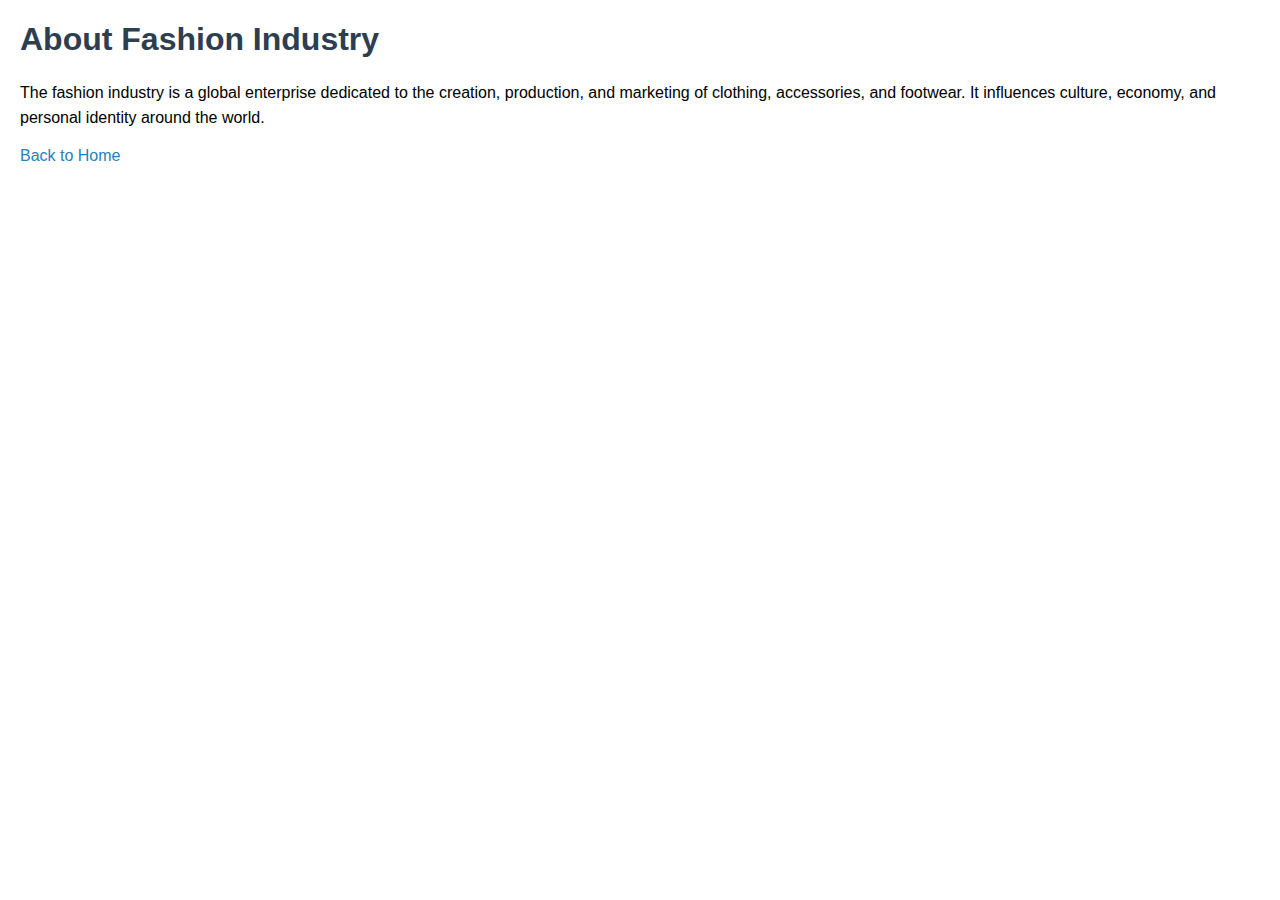
<file: about.html>
<!DOCTYPE html>
<html lang="en">
<head>
    <meta charset="UTF-8">
    <meta name="viewport" content="width=device-width, initial-scale=1.0">
    <title>About Fashion Industry</title>
    <style>
        body { font-family: Arial, sans-serif; margin: 20px; }
        h1 { color: #2c3e50; }
        p { line-height: 1.6; }
        a { color: #2980b9; text-decoration: none; }
        a:hover { text-decoration: underline; }
    </style>
</head>
<body>
    <h1>About Fashion Industry</h1>
    <p>The fashion industry is a global enterprise dedicated to the creation, production, and marketing of clothing, accessories, and footwear. It influences culture, economy, and personal identity around the world.</p>
    <a href="index.html">Back to Home</a>
</body>
</html>
</file>
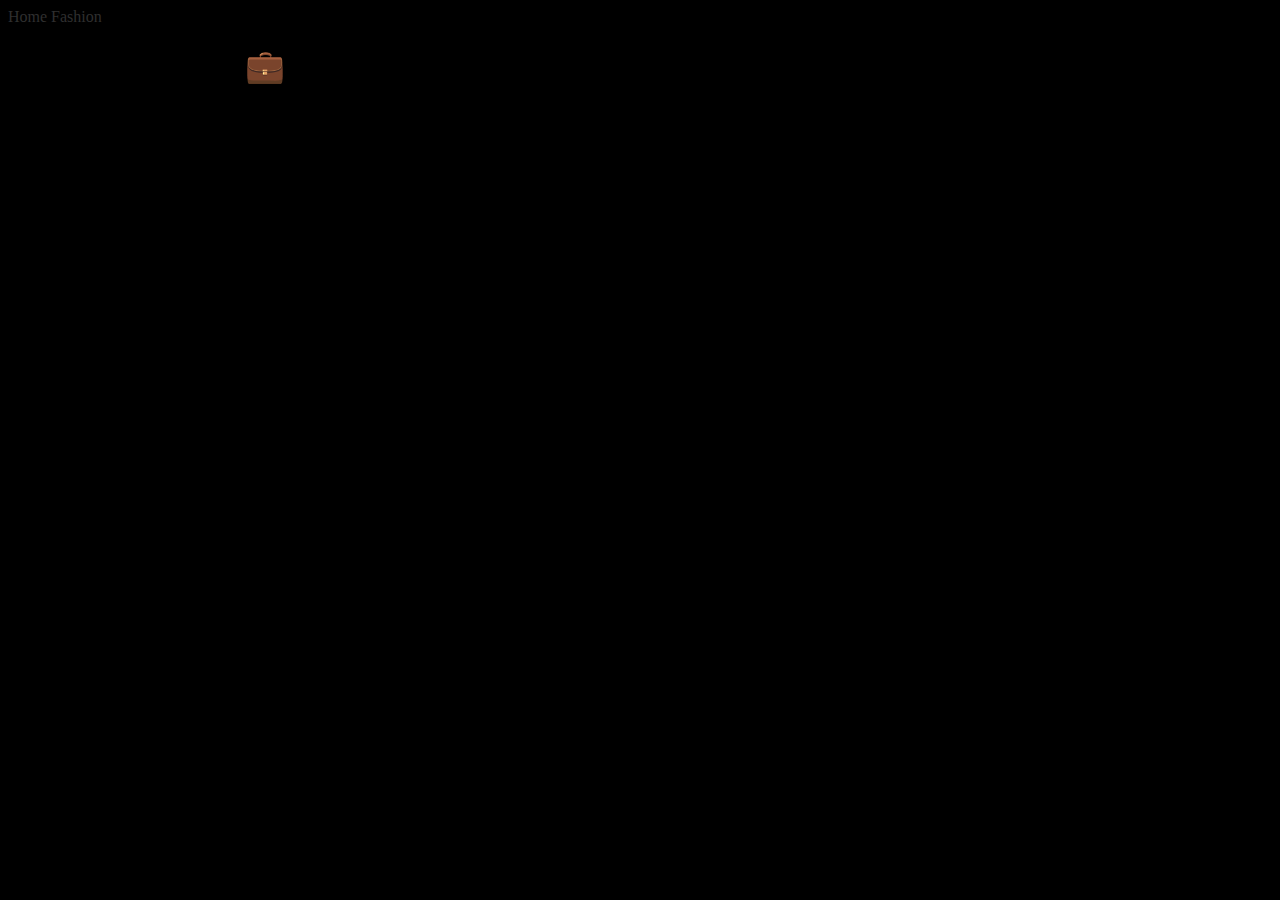
<file: business.html>
<!DOCTYPE html>
<html lang="en">
<head>
<meta charset="UTF-8">
<title>Business</title>
<link rel="stylesheet" href="style.css">
</head>
<body>

<nav>
  <a href="index.html">Home</a>
  <a href="fashion.html">Fashion</a>
</nav>

<h1>Business Page 💼</h1>

</body>
</html>
</file>
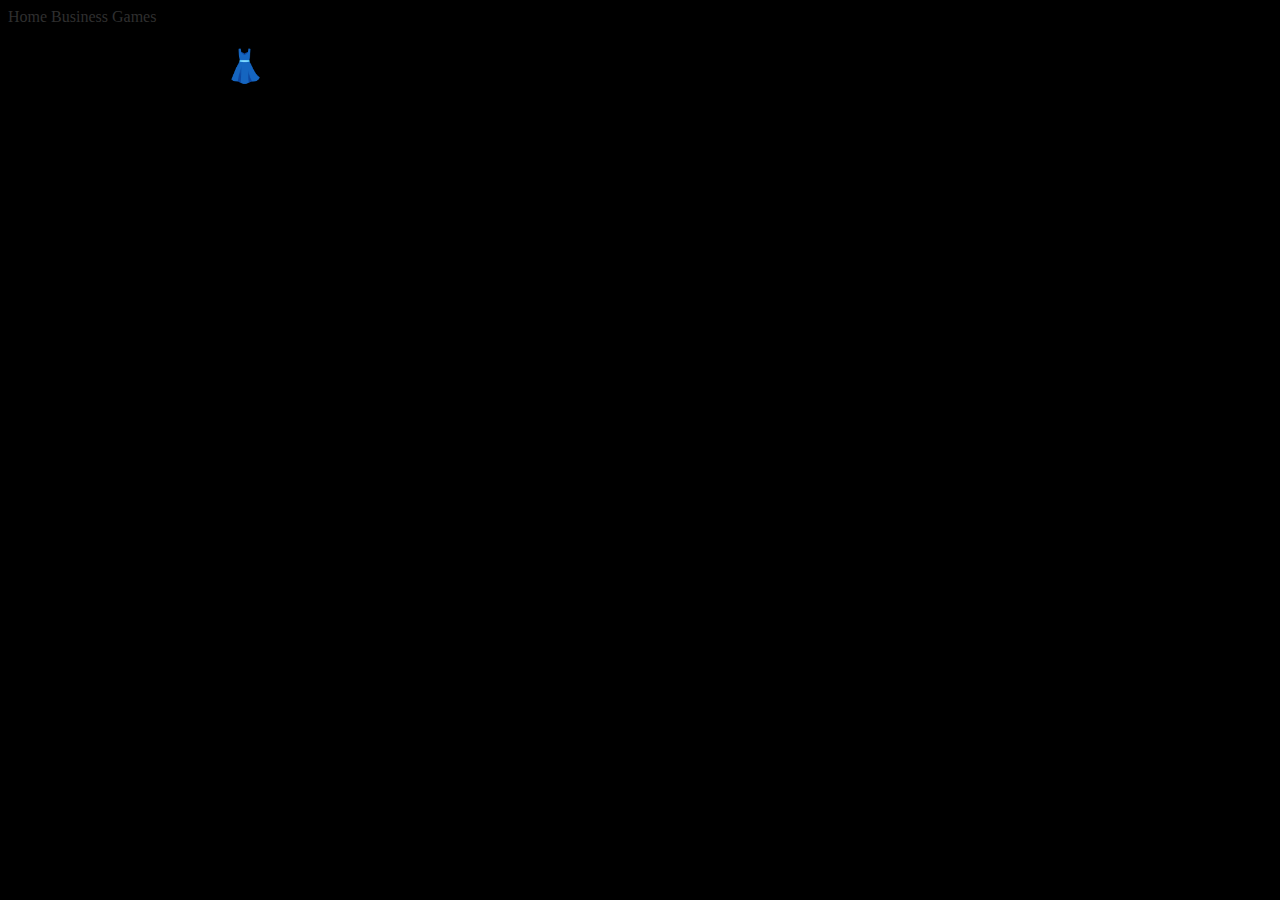
<file: fashion.html>
<!DOCTYPE html>
<html lang="en">
<head>
<meta charset="UTF-8">
<title>Fashion</title>
<link rel="stylesheet" href="style.css">
</head>
<body>

<nav>
  <a href="index.html">Home</a>
  <a href="business.html">Business</a>
  <a href="games.html">Games</a>
</nav>

<h1>Fashion Page 👗</h1>
<p>Bu alohida HTML sahifa</p>

</body>
</html>
</file>
<file: style.css>
/*
Template Name: NewsFeed
Template URI: http://www.wpfreeware.com/newsfeed-ultra-responsive-news-magazine-theme/
Author: WpFreeware
Author URI: http://www.wpfreeware.com
Description: A Pro bootstrap html5 css3 responsive news magazine website template
Version: 1.0 
License: GPL
License URI: http://www.gnu.org/licenses/gpl-2.0.html
*/

body{background:#000000}
ul{padding:0; margin:0; list-style:none}
a{text-decoration:none; color:#2f2f2f}
a:hover{color:#646464; text-decoration:none}
a:focus{outline:none; text-decoration:none}
h1, h2, h3, h4, h5, h6{font-family:'Oswald',sans-serif}
h2{line-height:23px}
img{border:none}
img:hover{opacity:0.75}
.img-center{display:block; margin-left:auto; margin-right:auto; text-align:center}
.img-right{display:block; margin-left:auto}
.img-left{display:block; margin-right:auto}
.yellow_bg{background-color:#ffd62c}
.btn-yellow{background-color:#ffd62c; color:#fff}
.btn-yellow:hover{background-color:#e1b70b; color:#fff}
.limeblue_bg{background-color:#7dc34d}
.blue_bg{background-color:#09c}
.btn{border-radius:0; margin-bottom:5px; -webkit-transition:all 0.5s; -o-transition:all 0.5s; transition:all 0.5s}
.btn-red{background-color:red; color:#fff}
.btn-red:hover{background-color:#c40505; color:#fff}
.btn-green{background-color:green; color:#fff}
.btn-green:hover{background-color:#0ab20a; color:#fff}
.btn-black{background-color:black; color:#fff}
.btn-black:hover{background-color:#413a3a; color:#fff}
.btn-orange{background-color:orange; color:#fff}
.btn-orange:hover{background-color:#f09d05; color:#fff}
.btn-blue{background-color:blue; color:#fff}
.btn-blue:hover{background-color:#0707a2; color:#fff}
.btn-lime{background-color:lime; color:#fff}
.btn-lime:hover{background-color:#05ae05; color:#fff}
.default-btn{background-color:#12a3df; color:#fff}
.default-btn:hover{background-color:#0a8ec4; color:#fff}
.btn-theme{background-color:#d083cf; color:#fff}
.btn-theme:hover{background-color:#ce39cc; color:#fff}
.transition{-webkit-transition:all 0.5s; -moz-transition:all 0.5s; -ms-transition:all 0.5s; -o-transition:all 0.5s; transition:all 0.5s}
#preloader{position:fixed; top:0; left:0; right:0; bottom:0; background-color:#fff; z-index:99999}
#status{width:200px; height:200px; position:absolute; left:50%; top:50%; background-image:url(images/status.gif); background-repeat:no-repeat; background-position:center; margin:-100px 0 0 -100px}
.scrollToTop{bottom:105px; display:none; font-size:32px; font-weight:bold; height:50px; position:fixed; right:75px; text-align:center; text-decoration:none; width:50px; z-index:9; border:1px solid; -webkit-transition:all 0.5s; -moz-transition:all 0.5s; -ms-transition:all 0.5s; -o-transition:all 0.5s; transition:all 0.5s}
.scrollToTop:hover, .scrollToTop:focus{text-decoration:none; outline:none}
#header{display:inline; float:left; width:100%; margin-top:20px}
.header_top{background-color:#2c2c2c; display:inline; float:left; padding:0 30px; width:100%}
.header_top_left{float:left; display:inline; width:50%}
.top_nav{text-align:left}
.top_nav li{display:inline-block}
.top_nav li a{display:inline-block; border-right:1px solid #333; color:#fff; font-size:11px; font-weight:bold; padding:20px 15px; text-transform:uppercase; -webkit-transition:all 0.5s; -o-transition:all 0.5s; transition:all 0.5s}
.top_nav li a:hover{background-color:#d083cf}
.header_top_right{float:left; display:inline; width:50%; text-align:right}
.header_top_right > p{color:#fff; display:inline-block; font:bold 12px sans-serif; margin-bottom:0; padding-bottom:20px; padding-right:8px; padding-top:20px}
.header_bottom{background-color:#fff; display:inline; float:left; padding:15px 30px 15px; width:100%}
.logo_area{display:inline; float:left; width:31%}
.logo{font-size:45px; font-weight:bold; color:#000; font-family:'Varela',sans-serif}
.logo img{max-width:100%}
.logo img:hover{opacity:1}
.logo > span{ margin-left:-14px}
.add_banner{float:right; width:728px; height:90px}
.add_banner img{width:100%; height:100%}
#navArea{float:left; display:inline; width:100%; padding:0 30px; background-color:#fff}
.navbar{border:medium none; border-radius:0}
.navbar-inverse .navbar-nav > li > a{border-left:1px solid #383838; color:#ddd; font-family:'Oswald',sans-serif; display:inline-block; height:50px; line-height:50px; padding:0 14px; text-shadow:0 1px 1px #000; text-transform:uppercase; -webkit-transition:all 0.5s; -mz-transition:all 0.5s; -ms-transition:all 0.5s; -o-transition:all 0.5s; transition:all 0.5s}
.navbar-inverse .navbar-nav > li:first-child a{border:none}
.navbar-inverse .navbar-nav > li > a:hover, .navbar-inverse .navbar-nav > li > a:focus{ color:#fff}
.navbar-inverse .navbar-nav > .active > a, .navbar-inverse .navbar-nav > .active > a:hover, .navbar-inverse .navbar-nav > .active > a:focus{ color:#fff}
.navbar-collapse{ padding-left:0}
.mobile-show{display:none}
.desktop-home{display:block; font-size:30px; margin-top:10px}
.dropdown-menu{background-color:#222}
.dropdown-menu > li > a{clear:both; color:#ddd; background-color:#222; padding:10px 20px; font-family:'Oswald',sans-serif; -webkit-transition:all 0.5s; -mz-transition:all 0.5s; -ms-transition:all 0.5s; -o-transition:all 0.5s; transition:all 0.5s}
.dropdown-menu > li > a:hover, .dropdown-menu > li > a:focus{color:#fff}
#newsSection{float:left; display:inline; width:100%; padding:0 30px; background-color:#fff; padding-bottom:20px}
.latest_newsarea{float:left; display:inline; width:100%; background-color:#000; position:relative}
.latest_newsarea span{ color:#fff; font-family:Oswald,sans-serif; font-size:15px; left:0; line-height:1.8em; margin-right:20px; overflow:hidden; padding:2px 18px 1px 19px; position:absolute; z-index:15}
.social_area{ position:absolute; right:0; top:0; background:#fff; border-top:1px solid #ccc; border-bottom:1px solid #ccc; border-right:1px solid #ccc; height:31px}
.social_nav{ text-align:right}
.social_nav li{ display:block; float:left}
.social_nav li a{ display:block; float:left; height:30px; text-indent:-9999px; width:30px; border-left:1px solid #ccc; -webkit-transition:all 0.5s; -moz-transition:all 0.5s; -ms-transition:all 0.5s;  -o-transition:all 0.5s; transition:all 0.5s}
.social_nav li.facebook a{ background-image:url("images/socials.png"); background-position:0 -30px; background-size:270px 60px}
.social_nav li.facebook a:hover{ background-position:0 0px; background-size:270px 60px; background-color:#436eac}
.social_nav li.twitter a{ background-image:url("images/socials.png"); background-position:-30px -30px; background-size:270px 60px}
.social_nav li.twitter a:hover{ background-position:-30px 0px; background-size:270px 60px; background-color:#0598c9}
.social_nav li.flickr a{ background-image:url("images/socials.png"); background-position:-60px -30px; background-size:270px 60px}
.social_nav li.flickr a:hover{ background-position:-60px 0px; background-size:270px 60px; background-color:#e33b7e}
.social_nav li.pinterest a{ background-image:url("images/socials.png"); background-position:-90px -30px; background-size:270px 60px}
.social_nav li.pinterest a:hover{ background-position:-90px 0px; background-size:270px 60px; background-color:#cb2027}
.social_nav li.googleplus a{ background-image:url("images/socials.png"); background-position:-120px -30px; background-size:270px 60px}
.social_nav li.googleplus a:hover{ background-position:-120px 0px; background-size:270px 60px; background-color:#d64b2e}
.social_nav li.vimeo a{ background-image:url("images/socials.png"); background-position:-150px -30px; background-size:270px 60px}
.social_nav li.vimeo a:hover{ background-position:-150px 0px; background-size:270px 60px; background-color:#86ae24}
.social_nav li.youtube a{ background-image:url("images/socials.png"); background-position:-180px -30px; background-size:270px 60px; width:60px}
.social_nav li.youtube a:hover{ background-position:-180px 0px; background-size:270px 60px; background-color:#e32114}
.social_nav li.mail a{ background-image:url("images/socials.png"); background-position:-240px -30px; background-size:270px 60px; width:32px}
.social_nav li.mail a:hover{background-position:-240px 0px; background-size:270px 60px; background-color:#bc75d6}
#sliderSection{background-color:#fff; display:inline; float:left; width:100%; padding:0 30px}
.single_iteam{display:inline; float:left; position:relative; width:100%; height:448px}
.single_iteam img{width:100%; height:100%}
.single_iteam img:hover{opacity:1}
.slider_article{ bottom:20px; left:0; position:absolute; right:0; padding:10px 15px}
.slider_article > h2 a{ background:none repeat scroll 0 0 rgba(0,0,0,0.4); color:#fff; font-size:18px; padding:10px; display:inline-block}
.slider_article > p{ background:none repeat scroll 0 0 rgba(0,0,0,0.4); color:#fff; padding:3px; display:inline-block}
.slick-prev:before{ content:""}
.slick-prev{ background-image:url(images/slider_prev.png); background-repeat:no-repeat; background-position:center; left:10px}
.slick-next:before{ content:""}
.slick-next{ background-image:url(images/slider_next.png); background-repeat:no-repeat; background-position:center; left:60px}
.slick-prev, .slick-next{background-color:#000; top:10%; width:40px; height:40px}
.slick-prev:hover, .slick-next:hover{opacity:0.5}
.latest_post{float:left; display:inline; width:100%}
.latest_post > h2{background:none repeat scroll 0 0 #151515; color:#fff; font-family:'Oswald',sans-serif; font-size:18px; margin-top:5px; font-weight:400; margin-bottom:10px; margin-left:0; padding:0; position:relative; text-align:center; text-transform:uppercase}
.latest_post > h2 span{padding:4px 10px}
.latest_postnav{height:auto !important; margin-top:20px}
.latest_postnav li{margin-bottom:10px; float:left; width:100%}
.latest_post_container{display:inline; float:left; height:430px; position:relative; width:100%}
.latest_post_container:hover #prev-button, .latest_post_container:hover #next-button{display:block}
#prev-button{cursor:pointer; font-size:20px; left:0; position:absolute; text-align:center; top:-10px; width:100%; display:none}
#next-button{cursor:pointer; display:none; font-size:20px; left:0; position:absolute; text-align:center; bottom:0; width:100%}
#contentSection{float:left; display:inline; width:100%; background-color:#fff; padding:0 30px}
.left_content{float:left; display:inline; width:100%}
.single_post_content{float:left; display:inline; width:100%; margin-bottom:20px}
.single_post_content > h2{background:none repeat scroll 0 0 #151515; color:#fff; font-family:'Oswald',sans-serif; font-size:18px; font-weight:400; margin-bottom:10px; margin-left:0; margin-top:5px; padding:0; position:relative; text-align:center; text-transform:uppercase; margin-bottom:20px}
.single_post_content > h2 span{padding:4px 10px}
.single_post_content_left{float:left; display:inline; width:49%}
.business_catgnav li{float:left; display:block; width:100%}
.bsbig_fig{width:100%}
.bsbig_fig > a{display:block}
.bsbig_fig > a img{width:100%}
.bsbig_fig figcaption{color:#333; font-family:"Oswald",sans-serif; font-size:23px; font-weight:300; margin-top:10px; margin-bottom:10px}
.single_post_content_right{float:right; display:inline; width:48%}
.right_content{float:left; display:inline; width:100%; min-height:300px}
.spost_nav li{float:left; display:block; width:100%; margin-bottom:10px}
.spost_nav .media-left{width:100px; height:80px}
.media-left > img{height:70px; width:90px}
.spost_nav .media-body > a{font-family:"Oswald",sans-serif}
.featured_img{position:relative}
.overlay:hover{ background:none repeat scroll 0 0 rgba(0,0,0,0.4)}
.overlay{ bottom:0; display:block; left:0; position:absolute; width:100%; z-index:2; height:100%; -webkit-transition:all 0.5s; -mz-transition:all 0.5s; -ms-transition:all 0.5s; -o-transition:all 0.5s; transition:all 0.5s}
.fashion_technology_area{display:inline; float:left; width:100%}
.fashion{float:left; display:inline; width:48%}
.technology{float:right; display:inline; width:48%}
.photo_grid{position:relative; margin:0 auto; max-width:1000px; list-style:none; text-align:center}
.photograph_nav{margin-left:-11px}
.photograph_nav li{display:block; float:left; margin-left:9px; width:32%}
.photo_grid figure{position:relative; float:left; overflow:hidden; margin:10px 1%; margin-top:0; height:150px; width:100%; background:#3085a3; text-align:center; cursor:pointer}
.photo_grid figure img{position:relative; display:block; min-height:100%; max-width:100%; width:100%; height:100%}
.photo_grid figure figcaption{padding:2em; color:#fff; text-transform:uppercase; font-size:1.25em; -webkit-backface-visibility:hidden; backface-visibility:hidden}
.photo_grid figure figcaption::before, .photo_grid figure figcaption::after{pointer-events:none}
.photo_grid figure figcaption{position:absolute; bottom:0; left:0; width:100%; height:100%}
.photo_grid figure h2{word-spacing:-0.15em; font-weight:300}
.photo_grid figure h2 span{font-weight:800}
.photo_grid figure h2, .photo_grid figure a{margin:0}
.photo_grid figcaption a{color:#fff; font-size:68.5%; letter-spacing:1px; display:block; margin-top:7px}
figure.effect-layla img{height:390px}
figure.effect-layla figcaption{padding:1.5em}
figure.effect-layla figcaption::before, figure.effect-layla figcaption::after{position:absolute; content:''; opacity:0}
figure.effect-layla figcaption::before{top:20px; right:15px; bottom:20px; left:15px; border-top:1px solid #fff; border-bottom:1px solid #fff; -webkit-transform:scale(0,1); transform:scale(0,1); -webkit-transform-origin:0 0; transform-origin:0 0}
figure.effect-layla figcaption::after{top:9px; right:25px; bottom:9px; left:25px; border-right:1px solid #fff; border-left:1px solid #fff; -webkit-transform:scale(1,0); transform:scale(1,0); -webkit-transform-origin:100% 0; transform-origin:100% 0}
figure.effect-layla h2{font-size:18px; padding-top:33%; -webkit-transition:-webkit-transform 0.35s; transition:transform 0.35s}
figure.effect-layla a{ text-transform:none; -webkit-transform:translate3d(0,-10px,0); transform:translate3d(0,-10px,0)}
figure.effect-layla img, figure.effect-layla h2{-webkit-transform:translate3d(0,-30px,0); transform:translate3d(0,-30px,0)}
figure.effect-layla img, figure.effect-layla figcaption::before, figure.effect-layla figcaption::after, figure.effect-layla a{-webkit-transition:opacity 0.35s,-webkit-transform 0.35s; transition:opacity 0.35s,transform 0.35s}
figure.effect-layla:hover img{opacity:0.7; -webkit-transform:translate3d(0,0,0); transform:translate3d(0,0,0)}
figure.effect-layla:hover figcaption::before, figure.effect-layla:hover figcaption::after{opacity:1; -webkit-transform:scale(1); transform:scale(1)}
figure.effect-layla:hover h2{padding-top:26%}
figure.effect-layla:hover h2, figure.effect-layla:hover a{opacity:1; -webkit-transform:translate3d(0,-35px,0); transform:translate3d(0,-35px,0)}
figure.effect-layla:hover figcaption::after, figure.effect-layla:hover h2, figure.effect-layla:hover a, figure.effect-layla:hover img{-webkit-transition-delay:0.15s; transition-delay:0.15s}
.single_sidebar{float:left; display:inline; width:100%; margin-bottom:20px}
.single_sidebar > h2{background:none repeat scroll 0 0 #151515; color:#fff; font-family:"Oswald",sans-serif; font-size:18px; font-weight:400; margin-bottom:10px; margin-left:0; margin-top:5px; padding:0; position:relative; text-align:center; text-transform:uppercase}
.single_sidebar > h2 span{padding:4px 10px}
.cat-item a{background:none repeat scroll 0 0 #e4e4e4; color:#888; display:block; float:left; border-bottom:none !important; font-size:13px; line-height:12px; margin:0 2px 2px 0; padding:12px 17px; -webkit-transition:all 0.5s; -mz-transition:all 0.5s; -ms-transition:all 0.5s; -o-transition:all 0.5s; transition:all 0.5s}
.cat-item a:hover{color:#fff; text-decoration:none !important}
.tab-content{margin-top:10px}
.nav-tabs{background:none repeat scroll 0 0 #333; border-bottom:none}
.nav-tabs > li{margin-bottom:0}
.nav-tabs > li > a{margin-right:0; color:#fff; font-size:15px; border-radius:0; border:none; font-family:"Oswald",sans-serif; -webkit-transition:all 0.5s; -mz-transition:all 0.5s; -ms-transition:all 0.5s; -o-transition:all 0.5s; transition:all 0.5s}
.nav-tabs > li > a:hover, .nav-tabs > li > a:focus{color:#fff !important; border:none}
.nav-tabs > li.active > a, .nav-tabs > li.active > a:hover, .nav-tabs > li.active > a:focus{border-width:0; border-color:#ddd #ddd transparent; color:#fff}
.vide_area{float:left; display:inline; width:100%}
.sideAdd{display:block; float:left; height:250px; width:100%; margin-top:10px}
.sideAdd > img{width:100%; height:100%}
.single_sidebar ul li a{border-bottom:1px solid #333; display:block}
.single_sidebar .spost_nav li a{border-bottom:none; float:left}
#footer{display:inline; float:left; width:100%; margin-bottom:20px}
.footer_top{background-color:#252525; color:#ddd; display:inline; float:left; padding:10px 30px 48px; width:100%}
.footer_widget{display:inline; float:left; width:100%; min-height:310px}
.footer_widget > h2{border-bottom:3px solid #666; font-family:Oswald,arial,Georgia,serif; font-size:16px; padding:10px 0; text-transform:uppercase}
.tag_nav li a{border-bottom:1px solid #ddd; color:#ccc; display:block; padding:6px 6px 6px 0; -webkit-transition:all 0.5s; -o-transition:all 0.5s; transition:all 0.5s}
.tag_nav li a:hover{padding-left:10px}
.footer_bottom{float:left; display:inline; width:100%; padding:10px 30px; background-color:#303030; color:#ccc}
.copyright{float:left; width:50%; padding-top:5px; text-align:left}
.copyright a{color:#ccc}
.developer{float:right; width:50%; text-align:right; padding-top:5px; color:#222}
.developer a{color:#222}
.catgArchive{border:medium none; color:#fff; display:inline; float:left; font-weight:bold; padding:10px 15px; width:100%; margin-top:15px}
.catgArchive option{background-color:#fff; font-weight:normal; padding:5px; color:#d083cf}
.nav-tabs > li{display:inline-block; float:none; width:32.55%}
.nav-tabs{ text-align:center}
.pagination > li > a, .pagination > li > span{background-color:#000; border:1px solid #000; color:#eee; margin-right:5px; -webkit-transition:all 0.5s; -o-transition:all 0.5s; transition:all 0.5s}
.pagination > li > a:hover, .pagination > li > a:focus{background-color:#d083cf; color:#fff; border-color:#d083cf}
.pagination > li:first-child > a, .pagination > li:first-child > span{border-bottom-left-radius:0; border-top-left-radius:0}
.pagination > li:last-child > a, .pagination > li:last-child > span{border-bottom-right-radius:0; border-top-right-radius:0}
.single_page{float:left; display:inline; width:100%}
.single_page > h1{color:#333; font-family:Oswald,arial,Georgia,serif; font-size:30px; line-height:1.4em; margin:10px 0 -10px; padding:0 0 4px; text-transform:uppercase}
.post_commentbox{display:inline; float:left; width:100%; border-top:1px solid #ddd; border-bottom:1px solid #ddd; margin-top:20px; padding:5px 0px}
.post_commentbox a, .post_commentbox span{color:#798992; font-size:11px; margin-right:5px}
.post_commentbox a > i, .post_commentbox span > i{margin-right:5px}
.breadcrumb{background-color:#303030; border-radius:0}
.breadcrumb li a{color:#fff}
.single_page_content{display:inline; float:left; padding-top:20px; width:100%; border-bottom:1px solid #ddd; padding-bottom:20px}
.single_page_content > img{max-width:100%; width:320px; height:213px; margin-bottom:15px}
.single_page_content ul{position:relative; padding-left:25px}
.single_page_content ul li{line-height:25px}
.single_page_content ul li:before{content:""; height:5px; left:5px; position:absolute; width:9px; margin-top:8px}
.single_page_content ul li:hover{opacity:0.75}
.single_page_content h2{line-height:35px}
.single_page_content h3{line-height:30px}
.single_page_content h4{line-height:25px}
.single_page_content h4{line-height:20px}
.social_link{display:inline; float:left; margin-bottom:25px; margin-top:20px; width:100%}
.sociallink_nav{text-align:center}
.sociallink_nav li{display:inline-block}
.sociallink_nav li a{color:#fff; display:inline-block; font-size:17px; padding:8px 12px; margin:0 3px; -webkit-transition:all 0.5s; -o-transition:all 0.5s; transition:all 0.5s}
.sociallink_nav li a:hover{-webkit-transform:rotate(50deg); -moz-transform:rotate(50deg); -ms-transform:rotate(50deg); -os-transform:rotate(50deg); transform:rotate(50deg)}
.sociallink_nav li a:hover i{-webkit-transform:rotate(-50deg); -moz-transform:rotate(-50deg); -ms-transform:rotate(-50deg); -os-transform:rotate(-50deg); transform:rotate(-50deg)}
.sociallink_nav li:nth-child(1) > a{background:none repeat scroll 0 0 #3b5998; padding:8px 15px}
.sociallink_nav li:nth-child(2) > a{background:none repeat scroll 0 0 #00acee}
.sociallink_nav li:nth-child(3) > a{background:none repeat scroll 0 0 #dd4b39}
.sociallink_nav li:nth-child(4) > a{background:none repeat scroll 0 0 #0e76a8}
.sociallink_nav li:nth-child(5) > a{background:none repeat scroll 0 0 #c92228}
.related_post{display:inline; float:left; margin-top:0; width:100%; margin-bottom:20px}
.related_post > h2{border-bottom:1px solid #e3e3e3; padding-bottom:5px}
.related_post > h2 i{font-size:25px}
.related_post .spost_nav li{width:32%; margin-right:10px}
.related_post .spost_nav li:last-child{margin-right:0}
.nav-slit a{position:fixed; top:50%; display:block; outline:none; text-align:left; z-index:1000; -webkit-transform:translateY(-50%); transform:translateY(-50%)}
.nav-slit a.prev{left:0}
.nav-slit a.next{right:0}
.nav-slit .icon-wrap{position:relative; display:block; padding:45px 5px}
.nav-slit .icon-wrap i{color:#fff; font-size:40px; display:inline-block}
.nav-slit div{position:absolute; top:0; width:200px; height:100%; background-color:#939a9f; -webkit-transition:-webkit-transform 0.3s 0.3s; transition:transform 0.3s 0.3s; -webkit-perspective:1000px; perspective:1000px}
.nav-slit a.prev div{left:0; -webkit-transform:translateX(-100%); transform:translateX(-100%)}
.nav-slit a.next div{right:0; text-align:right; -webkit-transform:translateX(100%); transform:translateX(100%)}
.nav-slit h3{position:absolute; top:100%; margin:0; padding:0 20px; height:30%; color:#fff; text-transform:uppercase; letter-spacing:1px; font-weight:500; font-size:0.75em; line-height:2.75; width:200px; text-align:left; overflow:hidden; padding-top:4px; -webkit-transition:-webkit-transform 0.3s; transition:transform 0.3s; -webkit-transform:rotateX(-90deg); transform:rotateX(-90deg); -webkit-transform-origin:50% 0; transform-origin:50% 0; -webki-backface-visibility:hidden; -webkit-backface-visibility:hidden; backface-visibility:hidden}
.nav-slit img{left:0; position:absolute; top:0; width:100%; width:200px; height:130px}
.nav-slit a:hover div{-webkit-transform:translateX(0); transform:translateX(0)}
.nav-slit a:hover h3{-webkit-transition-delay:0.6s; transition-delay:0.6s; -webkit-transform:rotateX(0deg); transform:rotateX(0deg)}
.error_page{float:left; display:inline; width:100%; text-align:center}
.error_page > h3{text-transform:uppercase}
.error_page > h1{font-size:110px}
.error_page > p{font-size:15px; margin:0 auto; width:80%; margin-bottom:40px}
.error_page > span{display:inline-block; height:2px; text-align:center; width:100px}
.error_page > a{color:#fff; display:inline-block; padding:5px 10px}
.error_page > a:hover{opacity:0.75}
.contact_area{float:left; display:inline; width:100%; margin-bottom:30px}
.contact_area > h2{color:#fff; display:inline-block; font-size:20px; padding:7px 10px 5px; text-transform:uppercase; margin-bottom:30px}
.contact_area > p{margin-bottom:20px}
.contact_form input[type="text"], .contact_form input[type="email"], .contact_form textarea{border-radius:0; margin-bottom:30px}
.contact_form input[type="submit"]{border:medium none; color:#fff; height:35px; padding:5px 10px; -webkit-transition:all 0.5s; -o-transition:all 0.5s; transition:all 0.5s}
.contact_form input[type="submit"]:hover{border:1px solid #d083cf}
@media(max-width:1199px ){.logo_area{width:34%}.add_banner{width:580px}.nav-tabs > li{width:32.3%}.photograph_nav li{width:31.5%}
@media(max-width:991px ){.add_banner{display:none}.logo_area{width:100%}.nav > li > a{padding:8px 8px}.latest_post_container{height:380px;overflow:hidden}#next-button{bottom:-2px}.single_iteam{height:415px}.photograph_nav li{width:47.7%}.related_post .spost_nav li{width:100%}.nav-tabs > li{width:31.9%}.nav-tabs > li > a{font-size:13px;padding-left:0 !important;padding-right:0 !important;text-align:center}}
@media(max-width:767px ){.navbar-collapse{padding-left:15px}.mobile-show{display:block}.desktop-home{display:none}.navbar-inverse .navbar-nav > li > a{display:block}.header_top_left{width:100%}.header_top_right > p{display:none}.social_area{display:none}.single_iteam a{height:100%}.single_iteam a > img{height:100%}.error_page > a{margin-bottom:25px}.nav-tabs > li{width:32.6%}}
@media(max-width:480px ){.top_nav{text-align:center}.single_post_content_left{width:100%}.single_post_content_right{width:100%}.fashion{width:100%}.technology{width:100%}.copyright{text-align:center;width:100%}.developer{text-align:center;width:100%}.single_iteam{height:300px}.photo_grid figure{height:200px}.photograph_nav li{width:100%;margin-left:0}.nav > li > a{padding:8px 12px}.nav-tabs > li{width:32.6%}}
@media(max-width:360px ){.latest_newsarea span{font-size:12px;line-height:2.2em;padding:2px 10px 1px 10px}.single_iteam{height:210px}.slider_article > p{display:none}.error_page > span{width:80px}.nav-tabs > li{width:32.3%}.pagination > li > a,.pagination > li > span{padding:4px 8px}}
@media(max-width:320px ){.sociallink_nav li a{padding:5px 10px}.sociallink_nav li:nth-child(1) > a{padding:5px 13px}.nav-tabs > li{width:32.1%}} }
</file>
